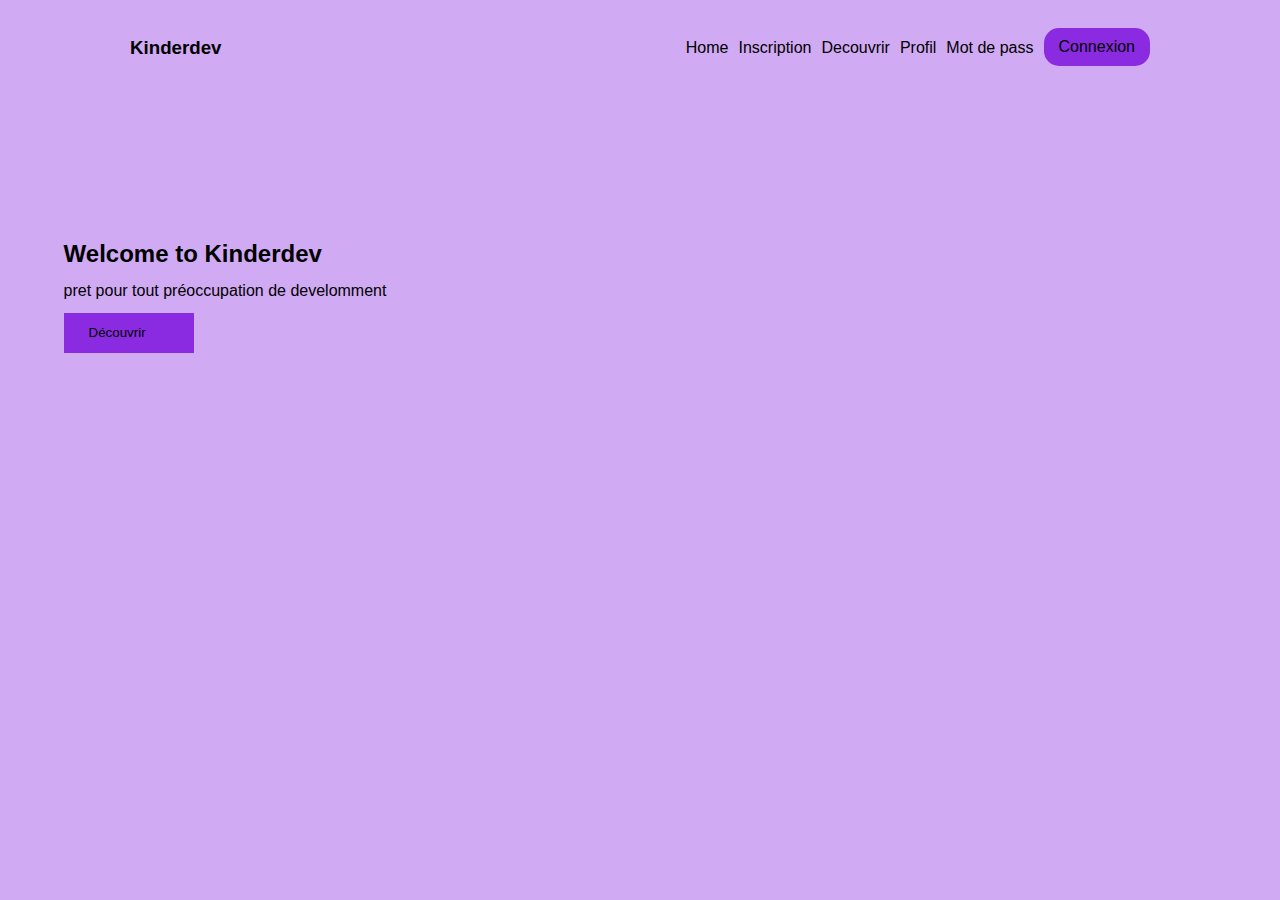
<file: index.html>
<!DOCTYPE html>
<html lang="en">
<head>
    <meta charset="UTF-8">
    <meta name="viewport" content="width=device-width, initial-scale=1.0">
    <title>kinder</title>
    <link rel="stylesheet" href="style.css">
</head>
<body>
    <section class="all">
        <div class="back-color">
            <nav class="maNav">
                <div class="all-bloc-menu">
                    <div class="logo">
                        <h3>Kinderdev</h3>
                    </div>
                    <div class="bloc-items">
                        <ul class="items">
                            <li class="item">Home</li>
                            <li class="item"><a href="inscription.html">Inscription</a></li>
                            <li class="item">Decouvrir</li>
                            <li class="item">Profil</li>
                            <li class="item">Mot de pass</li>
                            <div class="voir-plus">
                                <li class="item">Connexion</li>
                            </div>
                        </ul>
                    </div>
                </div>
            </nav>

            <div class="all-homepage">
                <div class="homepage">
                    <div class="phrase">
                        <h2>Welcome to Kinderdev</h2>
                        <p class="descrit">
                            pret pour tout préoccupation de develomment 
                        </p>
                    </div>
                    <div class="btn">
                        <button type="submit" class="btn-dc">Découvrir</button>
                    </div>
                </div>
            </div>

        </div>
    </section>
</body>
</html>
</file>
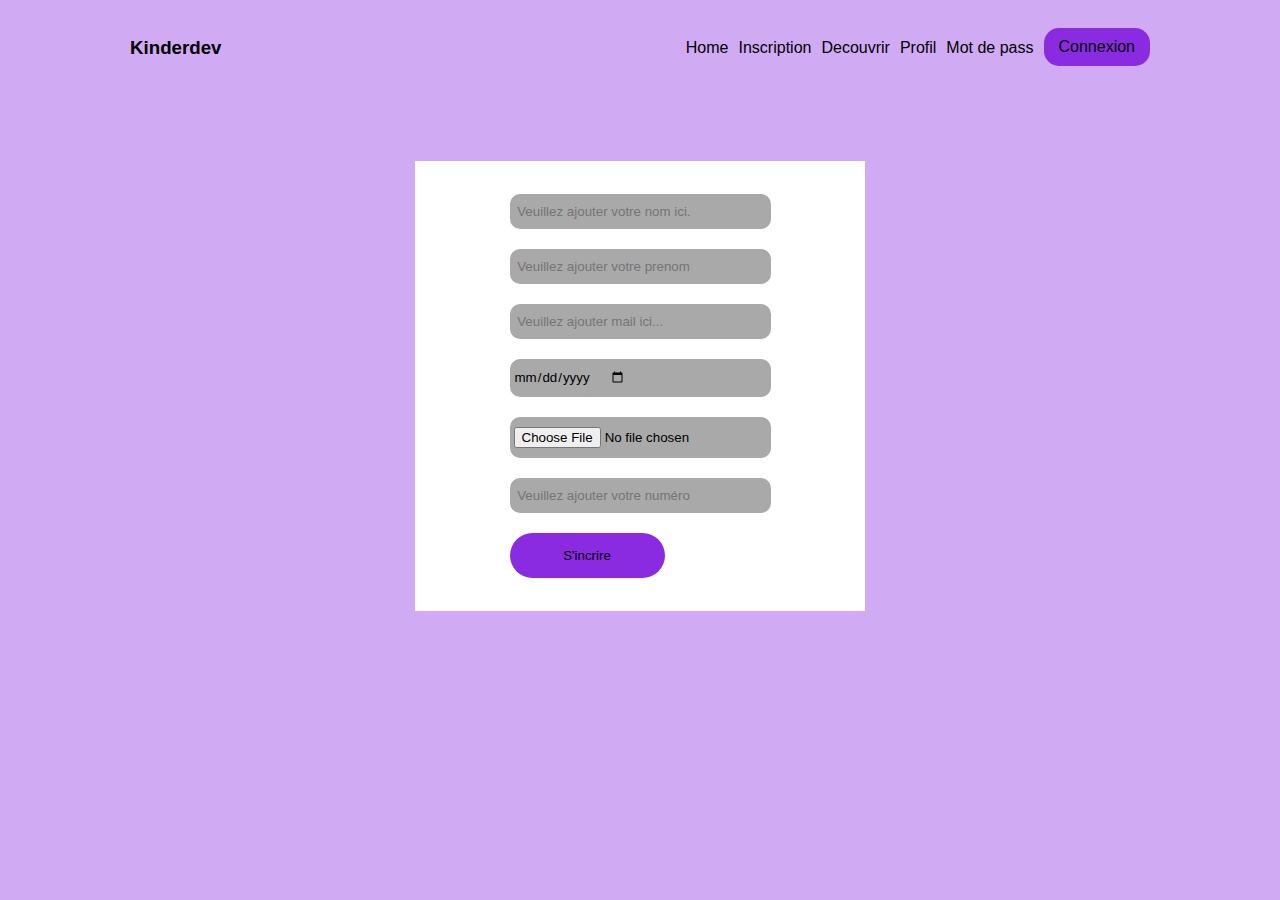
<file: inscription.html>
<!DOCTYPE html>
<html lang="en">
<head>
    <meta charset="UTF-8">
    <meta name="viewport" content="width=device-width, initial-scale=1.0">
    <title>kinder</title>
    <link rel="stylesheet" href="style.css">
    <link rel="stylesheet" href="contact.css">
</head>
<body>
    <section class="all">
        <div class="back-color">
            <nav class="maNav">
                <div class="all-bloc-menu">
                    <div class="logo">
                        <h3>Kinderdev</h3>
                    </div>
                    <div class="bloc-items">
                        <ul class="items">
                            <li class="item">Home</li>
                            <li class="item">Inscription</li>
                            <li class="item">Decouvrir</li>
                            <li class="item">Profil</li>
                            <li class="item">Mot de pass</li>
                            <div class="voir-plus">
                                <li class="item">Connexion</li>
                            </div>
                        </ul>
                    </div>
                </div>
            </nav>

            <div class="formulaire">
                <div class="all-form">
                    <form action="#">
                        <div class="perso">
                            <div class="entrer_texte"><input type="text" name="nom" placeholder=" Veuillez ajouter votre nom ici..."></div>
                            <div class="entrer_texte"><input type="text" name="prenom" placeholder=" Veuillez ajouter votre prenom ici..."></div>
                            <div class="entrer_texte"><input type="email" name="email" placeholder=" Veuillez ajouter mail ici..."></div>
                            <div class="entrer_texte"><input type="date" name="nom" placeholder=" Veuillez ajouter la date ici..."></div>
                            <div class="entrer_texte"><input type="file" name="dossier" placeholder=" Veuillez laisser votre CV ici..." class="fichier"></div>
                            <div class="entrer_texte"><input type="tel" name="email" placeholder=" Veuillez ajouter votre numéro tel ici..."></div>
                            <div class="footer-btn">
                                <div class="bouton">
                                    <button type="submit" class="champs">S'incrire</button>
                                </div>
                            </div>
                        </div>
                        
                    </form>
                </div>
            </div>
        </div>
    </section>
</file>
<file: style.css>
*{
    padding: 0px;
    margin: 0px;
    font-family: Arial, Helvetica, sans-serif;
}
.back-color{
    width:100vw;
    height: 100vh;
    background-color: rgba(138, 43, 226,0.4);
}
.maNav{
    padding: 20px 30px;
}
.logo{
    display: flex;
    justify-content: center;
    align-items: center;
}
.all-bloc-menu{
    display: flex;
    justify-content: space-between;
    padding: 10px 100px;
}
.items{
    display: flex;
    justify-content: center;
    align-items: center;
    gap: 10px;
}
.items>.item{
   list-style: none;
}
.items>.item  a{
   text-decoration: none;
   color: black;
   cursor: pointer;
}
.voir-plus{
    background-color: blueviolet;
    border-radius: 15px;
    padding: 10px 15px;
    margin-top: -2px;

}
.voir-plus>.item{
    list-style: none;
}
.all-homepage{
    width: 450px;
    height: 350px;
    display: flex;
    flex-direction: column;
    justify-content: center;
    align-items: center;
    margin-top: 25px;
}
.descrit{
    line-height:45px;;
}
.btn{
    width: 80px;
    height: 20px;
    padding: 10px 25px;
    background-color: blueviolet;
}
.btn-dc{
    border: none;
    background-color: transparent;
}
</file>
<file: contact.css>
*{
    padding: 0px;
    margin: 0px;
    font-family: Arial, Helvetica, sans-serif;
}
.back-color{
    width:100vw;
    height: 100vh;
    background-color: rgba(138, 43, 226,0.4);
}
.maNav{
    padding: 20px 30px;
}
.logo{
    display: flex;
    justify-content: center;
    align-items: center;
}
.all-bloc-menu{
    display: flex;
    justify-content: space-between;
    padding: 10px 100px;
}
.items{
    display: flex;
    justify-content: center;
    align-items: center;
    gap: 10px;
}
.items>.item{
   list-style: none;
}
.items>.item  a{
   text-decoration: none;
   color: black;
   cursor: pointer;
}
.voir-plus{
    background-color: blueviolet;
    border-radius: 15px;
    padding: 10px 15px;
    margin-top: -2px;

}
.voir-plus>.item{
    list-style: none;
}
.formulaire{
    display: flex;
    justify-content: center;
    align-items: center;
}
.all-form{
    display: flex;
    justify-content: center;
    align-items: center;
    flex-direction: column;
    width: 450px;
    height: 450px;
    margin-top: 65px;
    background-color: white;
}
.perso{
    display: flex;
    flex-direction: column;
    gap: 20px;
}
.entrer_texte{
    background-color:darkgray;
    border-radius: 10px;
}
 input{
    border: none;
    background-color: transparent;
    padding:  10px 4px;
}

.champs{
    border: none;
    background-color: transparent;
}
.bouton{
    display: flex;
    justify-content: center;
    align-items: center;
    width: 55px;
    height: 45px;
    padding: 0px 50px;
    background-color:blueviolet;
    border-radius: 25px;
}
</file>
